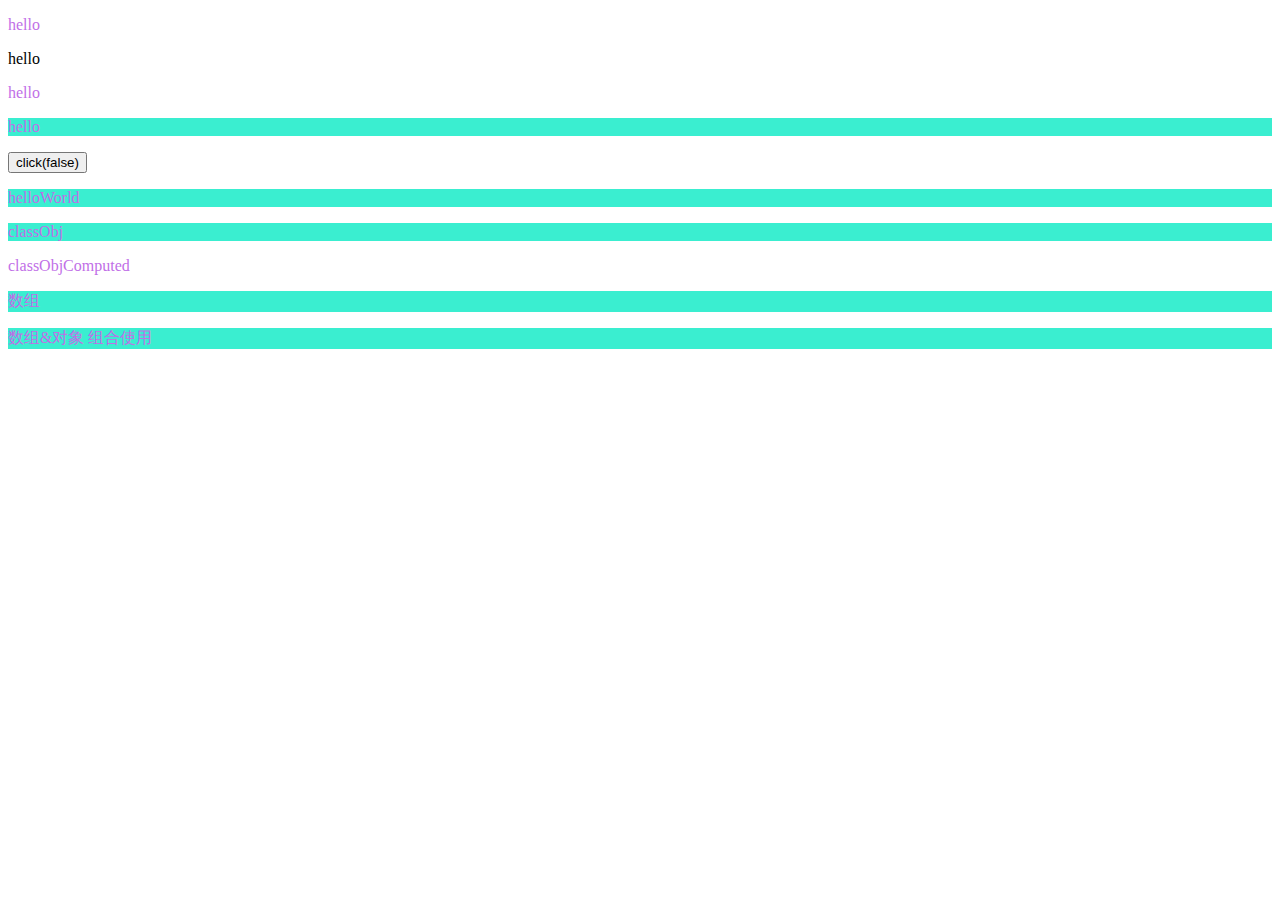
<file: Web/基础学习/04-Vue3/07-class绑定.html>
<!DOCTYPE html>
<html lang="en">
  <head>
    <meta charset="UTF-8" />
    <meta http-equiv="X-UA-Compatible" content="IE=edge" />
    <meta name="viewport" content="width=device-width, initial-scale=1.0" />
    <title>Document</title>
    <!-- <script src="https://unpkg.com/vue@next"></script> -->
    <script src="./vue.js"></script>
    <style>
      .active {
        color: rgb(193, 111, 231);
      }
      .hi {
        background-color: rgb(58, 238, 208);
      }
    </style>
  </head>

  <body>
    <div id="app">
      <p class="active">hello</p>

      <!-- 对象 {类名:boolean} -->
      <p :class="{active:false}">hello</p>
      <p :class="{active:isActive}">hello</p>
      <p :class="{active:isActive,hi:isActive}">hello</p>
      <button v-on:click="isActive = !isActive; error = !error">
        click({{!isActive}})
      </button>

      <!-- 和普通类不冲突 -->
      <p :class="{active:isActive}" class="hi">helloWorld</p>

      <!-- obj -->
      <p :class="classObj">classObj</p>

      <!-- 计算属性 -->
      <p :class="classObjComputed">classObjComputed</p>

      <!-- 数组 -->
      <p :class="[activeClass,errorClass]">数组</p>

      <!-- 数组&对象 组合使用 -->
      <p :class="[{active:isActive},errorClass]">数组&对象 组合使用</p>
    </div>

    <script>
      const App = {
        data: function () {
          return {
            hello: "HelloWorld",
            isActive: true,
            classObj: {
              active: true,
              hi: true,
            },
            error: false,
            activeClass: "active",
            errorClass: "hi",
          };
        },
        computed: {
          classObjComputed() {
            return {
              active: this.isActive && !this.error,
              hi: this.error,
            };
          },
        },
      };
      let app = Vue.createApp(App).mount("#app");
      console.log(app);
    </script>
  </body>
</html>
</file>
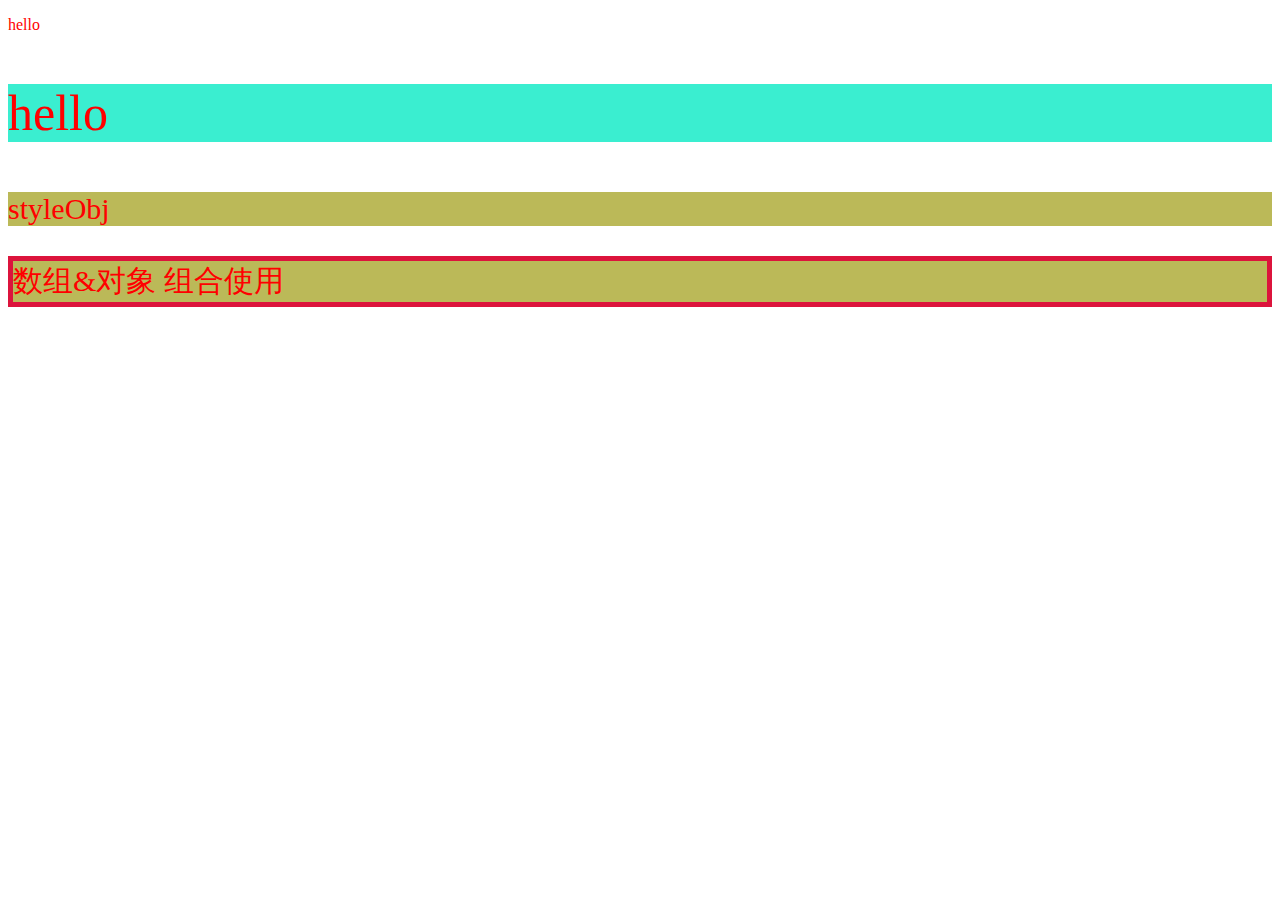
<file: Web/基础学习/04-Vue3/08-style绑定.html>
<!DOCTYPE html>
<html lang="en">
  <head>
    <meta charset="UTF-8" />
    <meta http-equiv="X-UA-Compatible" content="IE=edge" />
    <meta name="viewport" content="width=device-width, initial-scale=1.0" />
    <title>Document</title>
    <!-- <script src="https://unpkg.com/vue@next"></script> -->
    <script src="./vue.js"></script>
  </head>

  <body>
    <div id="app">
      <p style="color: red">hello</p>

      <!-- 对象 {css属性名(驼峰式命名 或 短横线分隔双引号括起来):属性值} -->
      <p
        :style="{color: activeColor, fontSize:activeFontSize, 'background-color':'rgb(58, 238, 208)'}"
      >
        hello
      </p>
      <p :style="styleObj">styleObj</p>

      <!-- 数组 -->
      <p :style="[styleObj, {border:'5px solid #DC143C'}]">
        数组&对象 组合使用
      </p>
    </div>

    <script>
      const App = {
        data: function () {
          return {
            activeColor: "red",
            activeFontSize: "50px",
            styleObj: {
              color: "red",
              fontSize: "30px",
              "background-color": "rgb(187, 185, 88)",
            },
          };
        },
      };
      let app = Vue.createApp(App).mount("#app");
      console.log(app);
    </script>
  </body>
</html>
</file>
